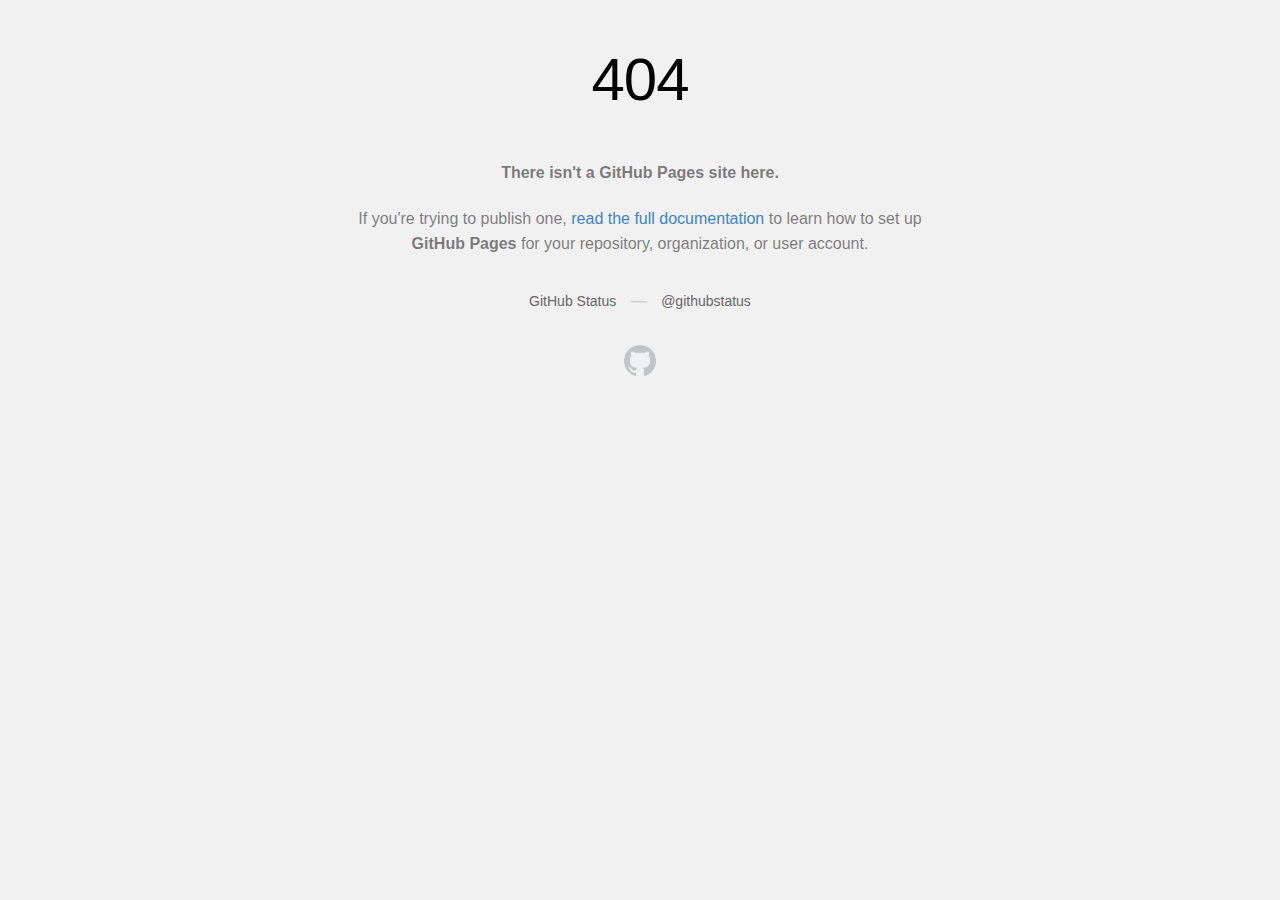
<file: project/Site not found · GitHub Pages.html>
<!DOCTYPE html>
<!-- saved from url=(0049)https://vatsalvaghasia.github.io/Module2-solution -->
<html><head><meta http-equiv="Content-Type" content="text/html; charset=UTF-8">
    
    <meta http-equiv="Content-Security-Policy" content="default-src &#39;none&#39;; style-src &#39;unsafe-inline&#39;; img-src data:; connect-src &#39;self&#39;">
    <title>Site not found · GitHub Pages</title>
    <style type="text/css" media="screen">
      body {
        background-color: #f1f1f1;
        margin: 0;
        font-family: "Helvetica Neue", Helvetica, Arial, sans-serif;
      }

      .container { margin: 50px auto 40px auto; width: 600px; text-align: center; }

      a { color: #4183c4; text-decoration: none; }
      a:hover { text-decoration: underline; }

      h1 { width: 800px; position:relative; left: -100px; letter-spacing: -1px; line-height: 60px; font-size: 60px; font-weight: 100; margin: 0px 0 50px 0; text-shadow: 0 1px 0 #fff; }
      p { color: rgba(0, 0, 0, 0.5); margin: 20px 0; line-height: 1.6; }

      ul { list-style: none; margin: 25px 0; padding: 0; }
      li { display: table-cell; font-weight: bold; width: 1%; }

      .logo { display: inline-block; margin-top: 35px; }
      .logo-img-2x { display: none; }
      @media
      only screen and (-webkit-min-device-pixel-ratio: 2),
      only screen and (   min--moz-device-pixel-ratio: 2),
      only screen and (     -o-min-device-pixel-ratio: 2/1),
      only screen and (        min-device-pixel-ratio: 2),
      only screen and (                min-resolution: 192dpi),
      only screen and (                min-resolution: 2dppx) {
        .logo-img-1x { display: none; }
        .logo-img-2x { display: inline-block; }
      }

      #suggestions {
        margin-top: 35px;
        color: #ccc;
      }
      #suggestions a {
        color: #666666;
        font-weight: 200;
        font-size: 14px;
        margin: 0 10px;
      }

    </style>
  </head>
  <body>

    <div class="container">

      <h1>404</h1>
      <p><strong>There isn't a GitHub Pages site here.</strong></p>

      <p>
        If you're trying to publish one,
        <a href="https://help.github.com/pages/">read the full documentation</a>
        to learn how to set up <strong>GitHub Pages</strong>
        for your repository, organization, or user account.
      </p>

      <div id="suggestions">
        <a href="https://githubstatus.com/">GitHub Status</a> —
        <a href="https://twitter.com/githubstatus">@githubstatus</a>
      </div>

      <a href="https://vatsalvaghasia.github.io/" class="logo logo-img-1x">
        <img width="32" height="32" title="" alt="" src="[data-uri]">
      </a>

      <a href="https://vatsalvaghasia.github.io/" class="logo logo-img-2x">
        <img width="32" height="32" title="" alt="" src="[data-uri]">
      </a>
    </div>
  

</body></html>
</file>
